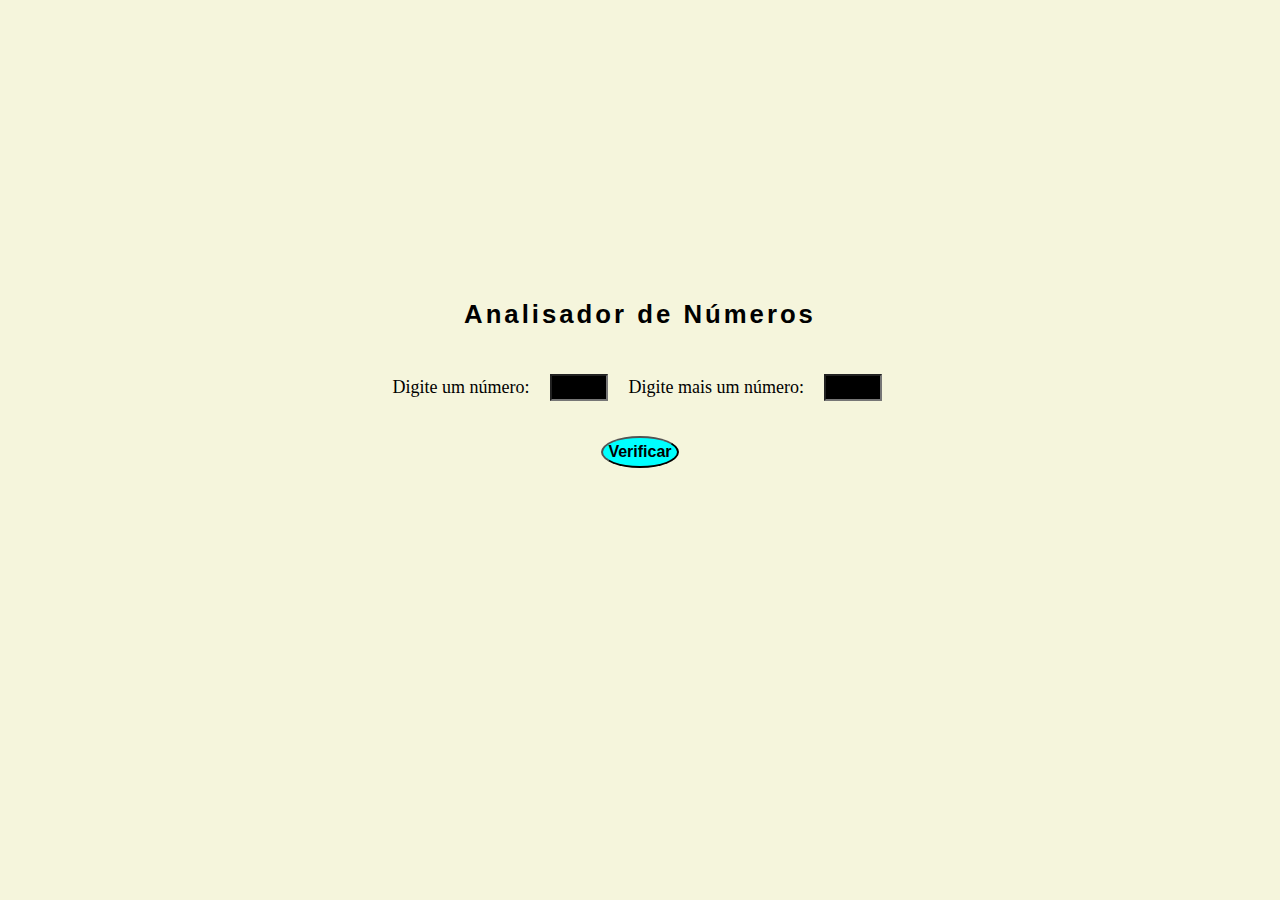
<file: numeros/index.html>
<!DOCTYPE html>
<html lang="pt-BR">
<head>
    <meta charset="UTF-8">
    <meta http-equiv="X-UA-Compatible" content="IE=edge">
    <meta name="viewport" content="width=device-width, initial-scale=1.0">
    <title>Análise de Números</title>
    <link rel="stylesheet" href="style.css">
</head>
<body>
<div class="body">
    <h3>Analisador de Números</h3>
    <label for="tnum1">Digite um número:</label>
    <input type="number" name="entrada" id="tnum1">
    <label for="tnum2">Digite mais um número:</label>
    <input type="number" name="entrada" id="tnum2"><br>
    <input type="button" value="Verificar" onclick="conferir()">
    <div id="resultado"></div>
</div>
    <script src="numeros.js"></script>
</body>
</html>
</file>
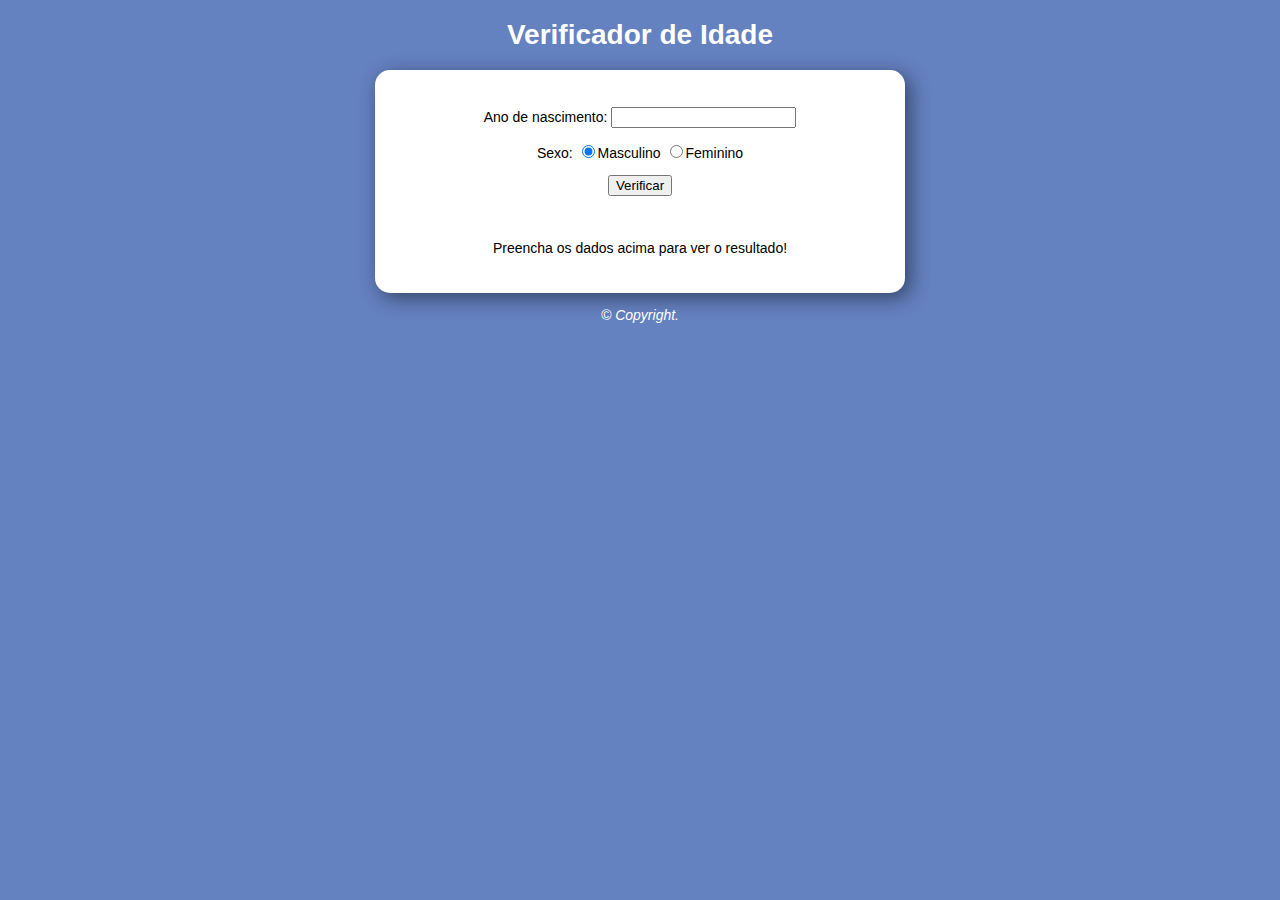
<file: site-verificador-idade/verificador_idade.html>
<!DOCTYPE html>
<html lang="en">
<head>
    <meta charset="UTF-8">
    <meta http-equiv="X-UA-Compatible" content="IE=edge">
    <meta name="viewport" content="width=device-width, initial-scale=1.0">
    <title>Verificador de Idade</title>
    <link rel="stylesheet" href="verificador_idade.css">
</head>
<body>
    <header>
        <h1>Verificador de Idade</h1>
    </header>
    <section>
        <div>
            <p>
                <label for="txtano">Ano de nascimento:</label>
                <input type="number" name="txtano" id="txtano">
            </p>
            <p>
                <label>Sexo:</label>
                <label><input type="radio" name="sexo" id="masc" checked>Masculino</label>
                <label><input type="radio" name="sexo" id="fem">Feminino</label>
            </p>
            <p>
                <input type="button" value="Verificar" onclick="verificar()">
            </p>
        </div>
        <div id="resultado">
            <p>Preencha os dados acima para ver o resultado!</p>
        </div>
    </section>
    <footer>
        <p>&copy; Copyright.</p>
    </footer>
    <script src="verificador_idade.js"></script>
</body>
</html>
</file>
<file: numeros/style.css>
body{
    background-color: beige;
    font-size: 22px;
    text-align: center;
}

h3{
    font-family: 'Trebuchet MS', 'Lucida Sans Unicode', 'Lucida Grande', 'Lucida Sans', Arial, sans-serif;
    letter-spacing: 3px;
    margin: 35px;
}

label{
    font-size: 18px;
    margin: 5px;
}

#tnum1, #tnum2{
    margin: 10px;
    color: aqua;
    background-color: black;
    width: 50px;
    font-size: 18px;
}

.body{
    margin-top: 300px;
}

input[type=button]{
    margin-top: 25px;
    border-radius: 50%;
    color: black;
    background-color: aqua;
    font-size: 16px;
    font-weight: bold;
    padding: 5px;
    box-sizing: border-box;
}

input[type=button]:hover{
    color: aqua;
    background-color: black;
}

#resultado{
    margin-top: 40px;
    font-size: 17px;
    font-family: 'Franklin Gothic Medium', 'Arial Narrow', Arial, sans-serif;
    font-weight: bold;

}
</file>
<file: site-verificador-idade/verificador_idade.css>
body{
    background: rgb(100, 129, 192);
    font: normal 14px arial;
}

header{
    color: white;
    text-align: center;
}

section{
    background: white;
    border-radius: 15px;
    padding: 15px;
    width: 500px;
    margin: auto;
    box-shadow: 5px 5px 20px rgba(0, 0, 0, 0.479);
}

div{
    text-align: center;
    padding: 8px;
}

footer{
    color: white;
    text-align: center;
    font-style: italic;
}
</file>
